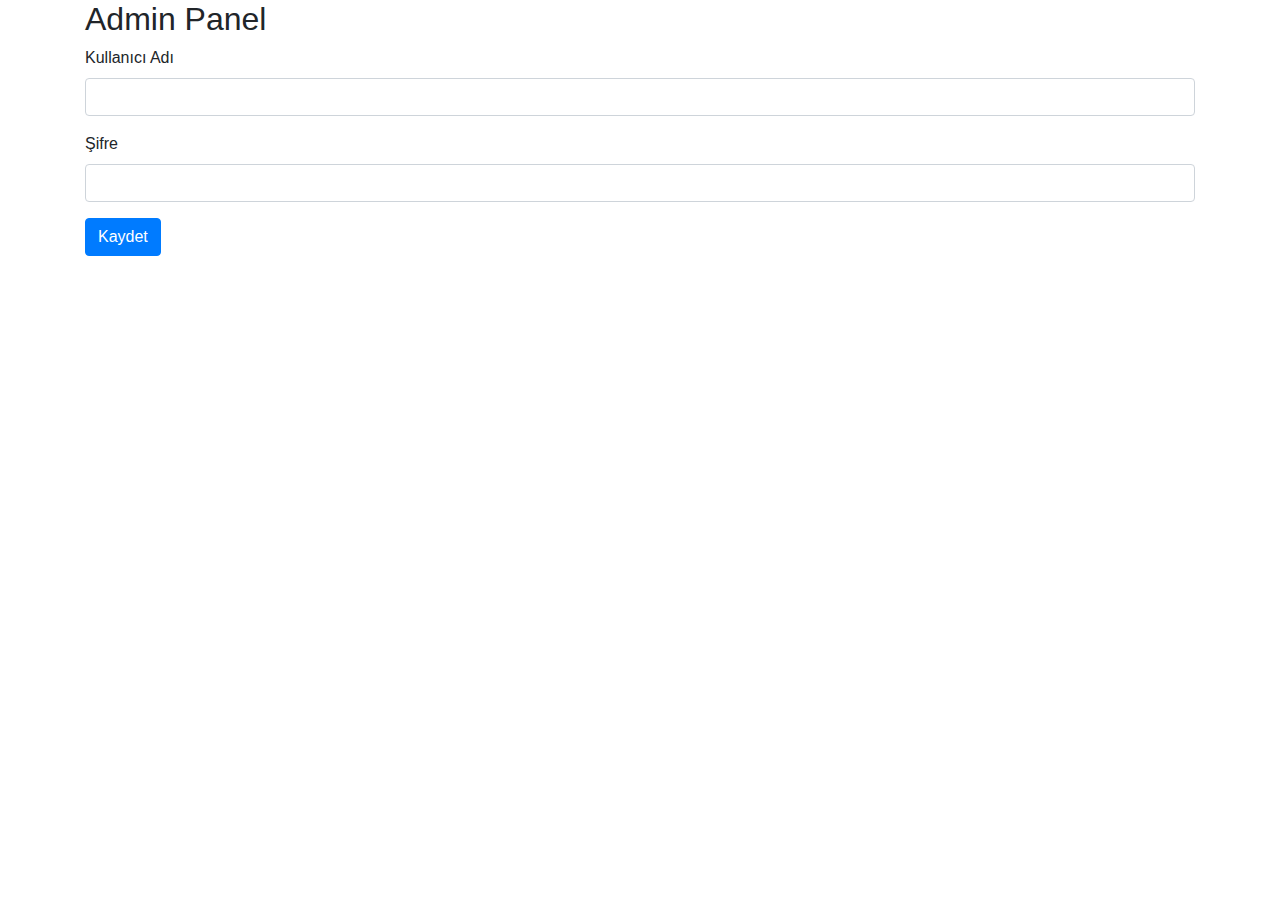
<file: admin.html>
<!DOCTYPE html>
<html lang="en">
<head>
  <meta charset="UTF-8">
  <meta name="viewport" content="width=device-width, initial-scale=1.0">
  <title>Admin Panel</title>
  <link rel="stylesheet" href="https://stackpath.bootstrapcdn.com/bootstrap/4.5.2/css/bootstrap.min.css">
</head>
<body>
  <div class="container">
    <h2>Admin Panel</h2>
    <form action="/admin" method="post">
      <div class="form-group">
        <label for="username">Kullanıcı Adı</label>
        <input type="text" class="form-control" id="username" name="username">
      </div>
      <div class="form-group">
        <label for="password">Şifre</label>
        <input type="password" class="form-control" id="password" name="password">
      </div>
      <button type="submit" class="btn btn-primary">Kaydet</button>
    </form>
  </div>
</body>
</html>
</file>
